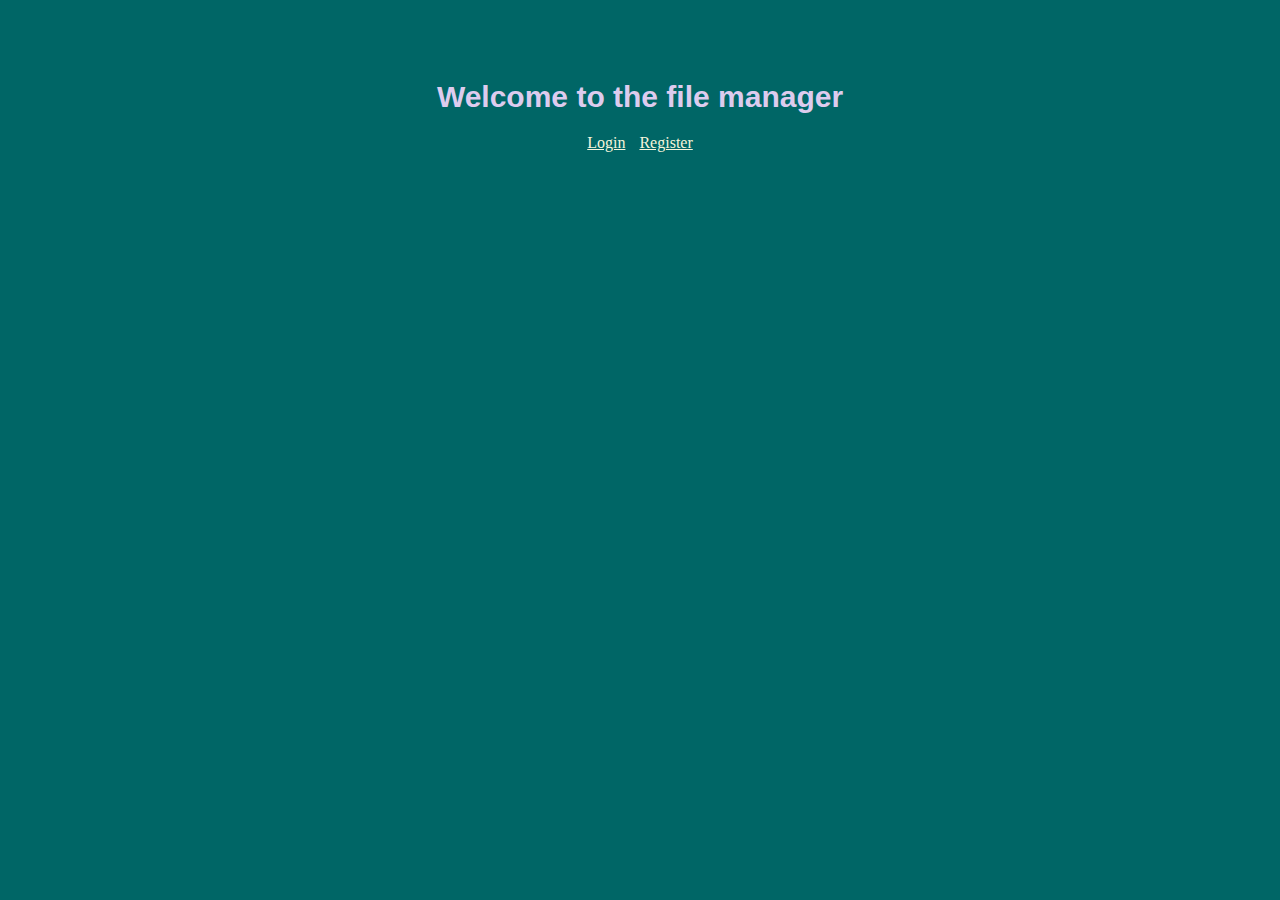
<file: templates/index.html>
<html>
  <head>
    <link href = '../static/main.css' rel='stylesheet'>
  </head>
  <body>
    <div class ='container'>
      <h1>Welcome to the file manager</h1>
      <div class='col-lg-5'>
        <a  style="color:beige" href='/login'>Login</a>
        <a style="color:beige" href='/register'>Register</a>
      </div>
    </div>
  </body>
</html>
</file>
<file: static/main.css>
html, body {
  height: 100%;
  margin: 0;
}

.container {
  margin: 0 auto;
  width: 100%;
  height: 100%;
  background-color: #006666;
  color: #e6ffff;
  overflow:hidden;
  text-align: center;
}

.container h1 {
  font-family: Arial, sans-serif;
  font-size: 30px;
  color: #DDCCEE;
  margin-top: 80px;
}

.container form {
  margin: 20px;
}

.container input {
  width: 350px;
  height: 15px;
  font-size: 15px;
  margin: 2px;
  padding: 20px;
  transition: all 0.2s ease-in-out;
}

.container button {
  width:70px;
  height: 30px;
  background-color: steelblue;
  margin: 3px;
}

.container p {
  margin: 100px;
}

.message {
  font-family: Arial, sans-serif;
  font-size: 15px;
  color: #ff9999
}

a+a {
  margin-left: 10px;
}
</file>
